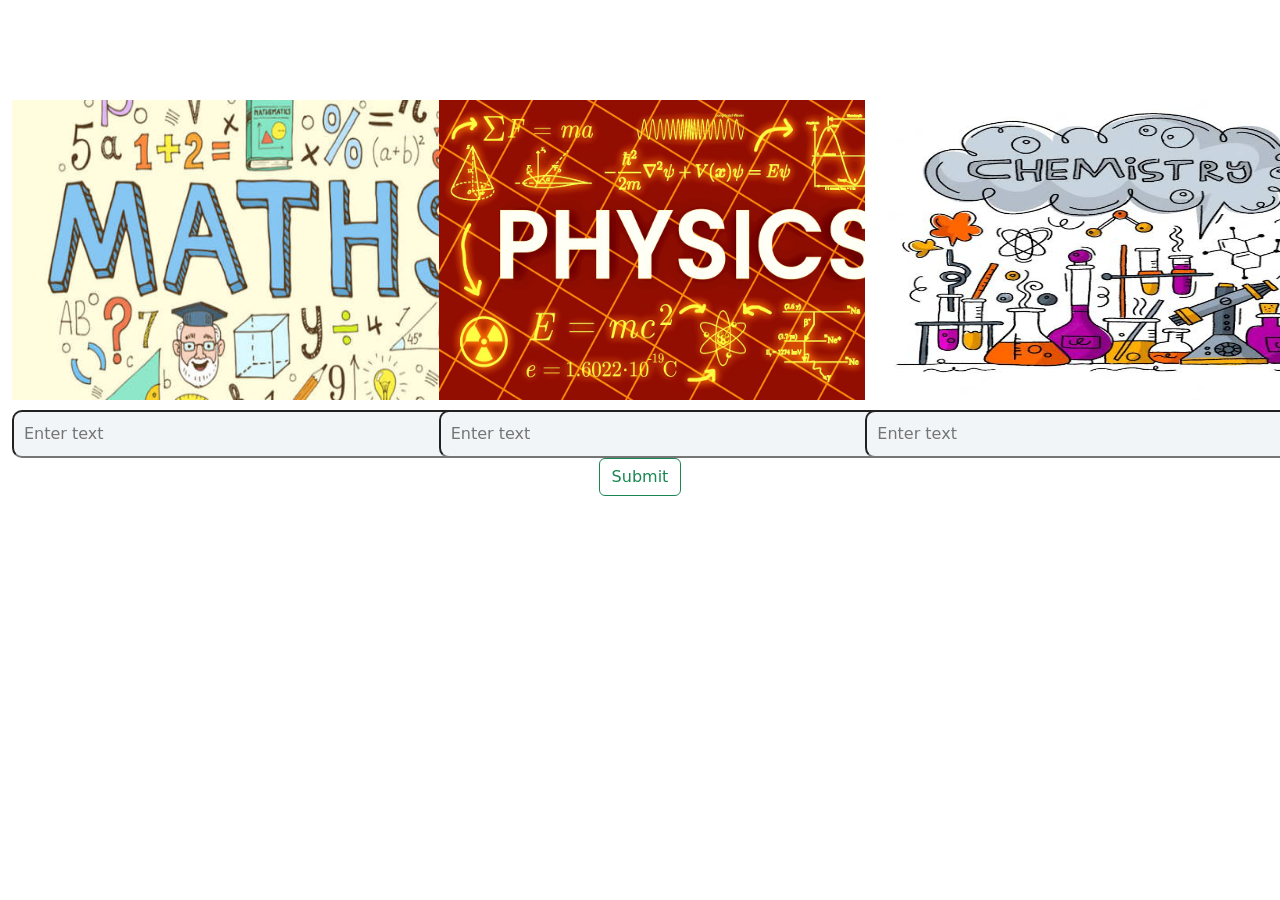
<file: index.html>
<!DOCTYPE html>
<html lang="en">

<head>
    <meta charset="UTF-8">
    <meta name="viewport" content="width=device-width, initial-scale=1.0">
    <title>Document</title>
    <link href="https://cdn.jsdelivr.net/npm/bootstrap@5.3.8/dist/css/bootstrap.min.css" rel="stylesheet"
        integrity="sha384-sRIl4kxILFvY47J16cr9ZwB07vP4J8+LH7qKQnuqkuIAvNWLzeN8tE5YBujZqJLB" crossorigin="anonymous">
    <link rel="stylesheet" href="index.css">
</head>

<body>
    <div class="container-fluid">
        <div class="row">
        <div class="col-md-12 col-sm-12 col-lg-4">
            <img src="maths.jpg" class="card-img-top" alt="...">
            <div class="card-body">
                <input type="number" class="cutoff" id="maths" placeholder="Enter text">
            </div>
        </div>
        <div class="col-md-12 col-sm-12 col-lg-4">
            <img src="physics.jpg" class="card-img-top" alt="...">
            <div class="card-body">
                <input type="number" class="cutoff" id="physics" placeholder="Enter text">
            </div>
        </div>
        <div class="col-md-12 col-sm-12 col-lg-4">
            <img src="chem.jpg" class="card-img-top" alt="...">
            <div class="card-body">
                <input type="number" class="cutoff" id="chemistry" placeholder="Enter text">
            </div>
        </div>
        </div>
    </div>
   <div class="text-center">
    <button class="btn btn-outline-success" onclick="cutoff()">Submit</button>
</div>
<div id="result"></div>
</body>
<script src="https://cdn.jsdelivr.net/npm/bootstrap@5.3.8/dist/js/bootstrap.bundle.min.js"
    integrity="sha384-FKyoEForCGlyvwx9Hj09JcYn3nv7wiPVlz7YYwJrWVcXK/BmnVDxM+D2scQbITxI"
    crossorigin="anonymous"></script>
<script src="Script.js"></script>

</html>
</file>
<file: index.css>
.card-img-top{
    width: 500px;
    height: 300px;
}
.cutoff{
    border-radius: 10px;
    background-color: #f1f5f8;
    width:500px;
    padding: 10px;
    margin-top: 10px;
}
.container-fluid{
    margin-top: 100px;
}
.btn btn-outline-success{
    margin-top: 10px;
    width: 500px;
}
#res1{
    margin-top: 10px;
    width: 500px;
    display: flex;
    justify-content: center;
    color: rgb(128, 0, 0);
}
#res2{
    margin-top: 10px;
    width: 500px;
    display: flex;
    justify-content: center;
    color: rgb(21, 0, 128);
}
#res3{
    margin-top: 10px;
    width: 500px;
    display: flex;
    justify-content: center;
    color: rgb(4, 128, 0);
}
#res4{
    margin-top: 10px;
    width: 500px;
    display: flex;
    justify-content: center;
    color: rgb(246, 255, 0);
}
</file>
